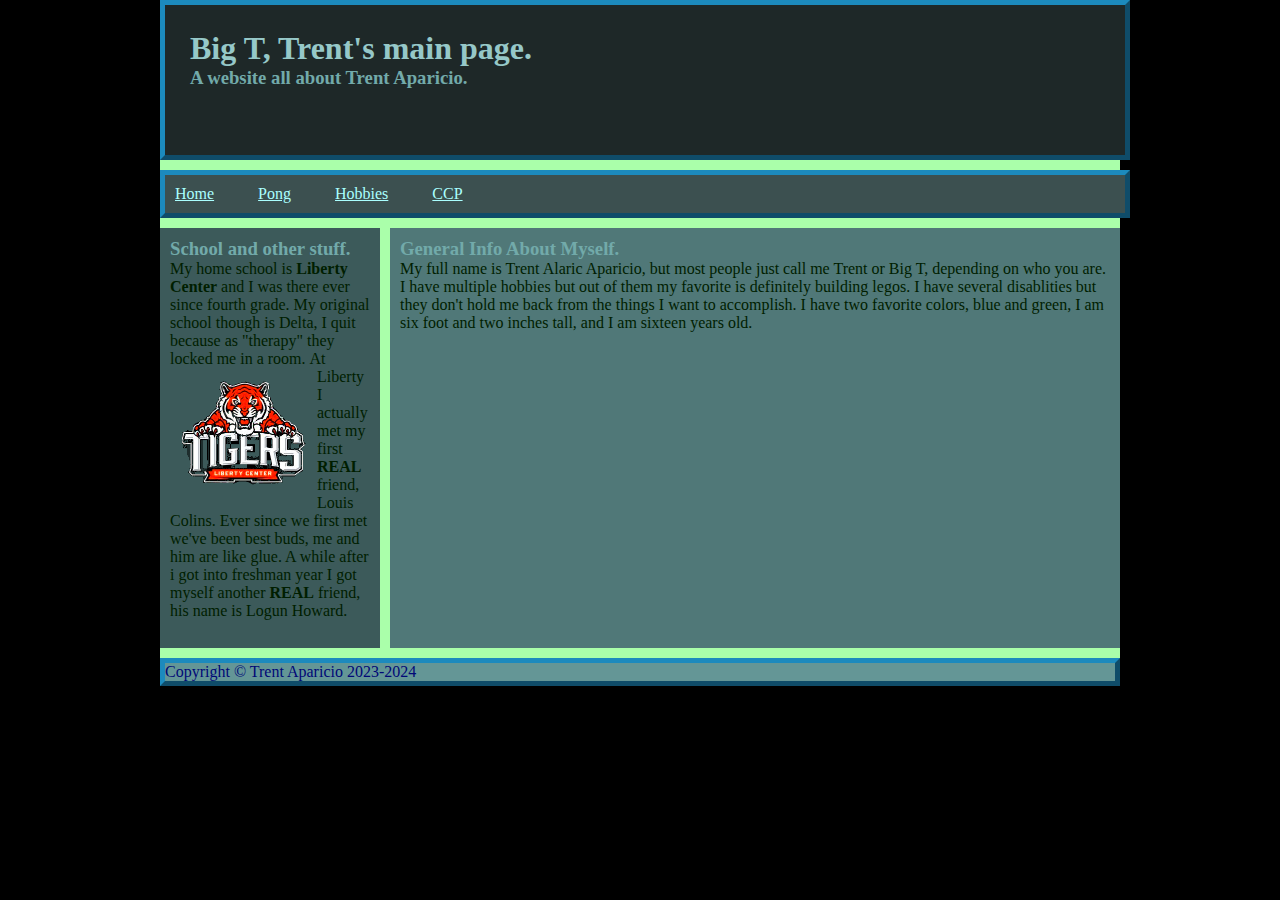
<file: index.html>
<!DOCTYPE html>
<link rel="stylesheet" href="style.css">
<html lang="en">
<head>
    <meta charset="UTF-8">
    <meta name="description" content="This is a page about Big T aka Trent Aparicio">
    <meta name="keywords" content="Trent, Aparicio, Trent Aparicio">
    <title>Big T's(Trent's) Web Page</title>
</head>

<body>

<div id = "container">

<header>
    <h1>Big T, Trent's main page.</h1>
    <h3>
        A website all about Trent Aparicio.
    </h3>
</header>

<nav>    
    <ul>
        <li><a href="index.html">Home</a></li>
        <li><a href="index2.html">Pong</a></li>
        <li><a href="index3.html">Hobbies</a></li>
        <li><a href="Table1.html">CCP</a></li>
    </ul>
</nav>

<aside>
    <h3>
    School and other stuff.
    </h3>
    <p>
    My home school is <strong>Liberty Center</strong>  and I was there ever since fourth grade.  
    My original school though is Delta, I quit because as "therapy" they locked me in a room.
    <img src="tigers.png" alt="tigers" height="109" width="127"> 
    At Liberty I actually met my first <strong>REAL</strong> friend, Louis Colins. 
    Ever since we first met we've been best buds, me and him are like glue. 
    A while after i got into freshman year I got myself another <strong>REAL</strong> friend, his name is Logun Howard.
    </p>
</aside>

<section>
    <h3>General Info About Myself.</h3>
    <p>
        My full name is Trent Alaric Aparicio, but most people just call me Trent or Big T, depending on who you are.
        I have multiple hobbies but out of them my favorite is definitely building legos. 
        I have several disablities but they don't hold me back from the things I want to accomplish. 
        I have two favorite colors, blue and green, I am six foot and two inches tall, and I am sixteen years old.
    </p>
</section>

<footer>
    Copyright © Trent Aparicio 2023-2024
</footer>

</div>
    
</body>

</html>
</file>
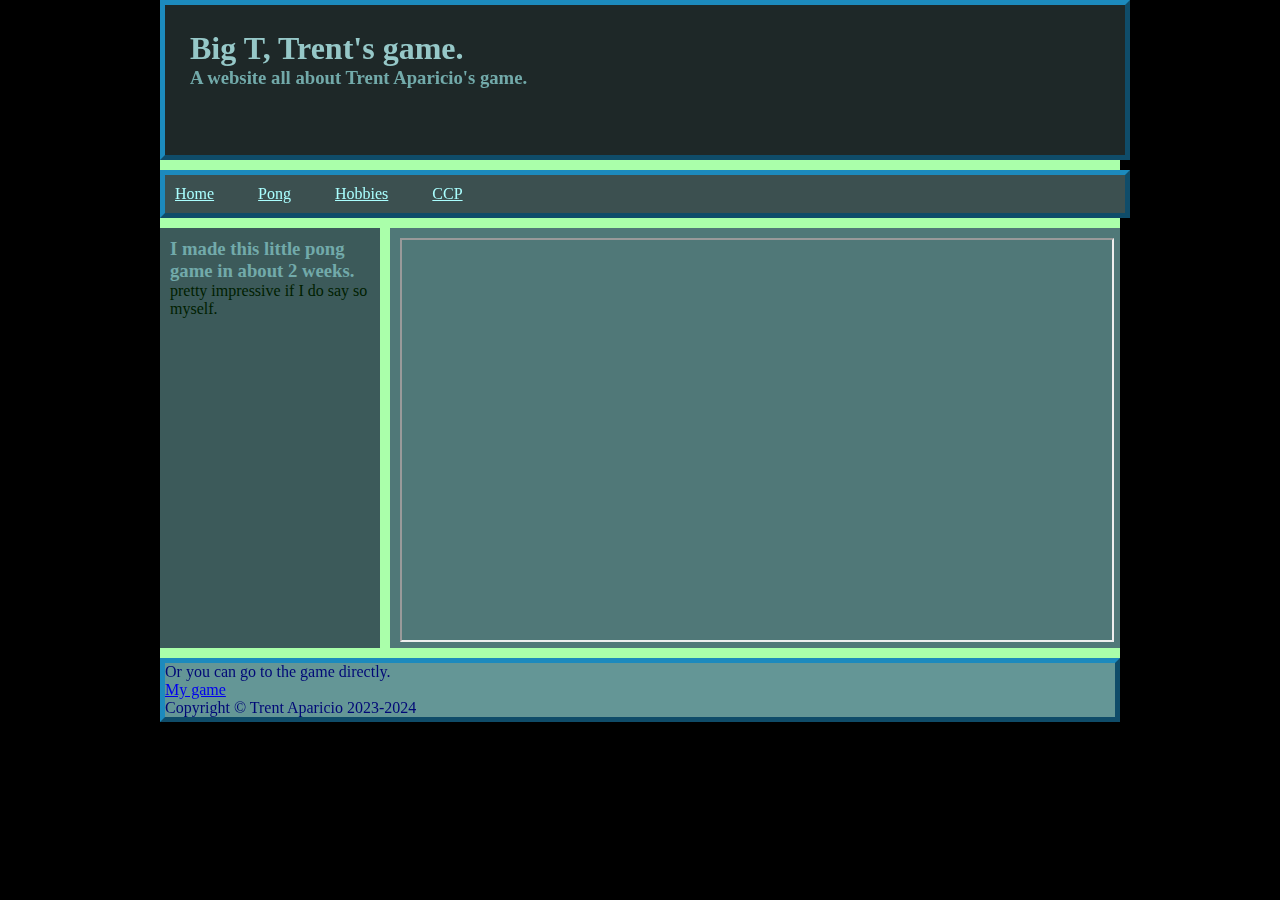
<file: index2.html>
<!DOCTYPE html>
<link rel="stylesheet" href="style.css">
<html lang="en">
<head>
    <meta charset="UTF-8">
    <meta name="description" content="This is a page about Big T aka Trent Aparicio">
    <meta name="keywords" content="Trent, Aparicio, Trent Aparicio">
    <title>Big T's(Trent's) Web Page</title>
</head>

<body>
    
    <div id = "container">
    
<header>
    <h1>Big T, Trent's game.</h1>
        <h3>
        A website all about Trent Aparicio's game.
        </h3>
</header>

<nav>    
    <ul>
        <li><a href="index.html">Home</a></li>
        <li><a href="index2.html">Pong</a></li>
        <li><a href="index3.html">Hobbies</a></li>
        <li><a href="Table1.html">CCP</a></li>
    </ul>
</nav>

<aside>
<h3>I made this little pong game in about 2 weeks.</h3>
<p>pretty impressive if I do say so myself.</p>
</aside>

<section>
    <iframe src="https://www.greenfoot.org/scenarios/32085?embed=true" style="width: 710px; height: 400px;"></iframe>
</section>

<footer>
    Or you can go to the game directly.
    <p>
    <a href="https://www.greenfoot.org/scenarios/32085">My game</a>
    </p>
    Copyright © Trent Aparicio 2023-2024
</footer>

</div>
    
</body>

</html>
</file>
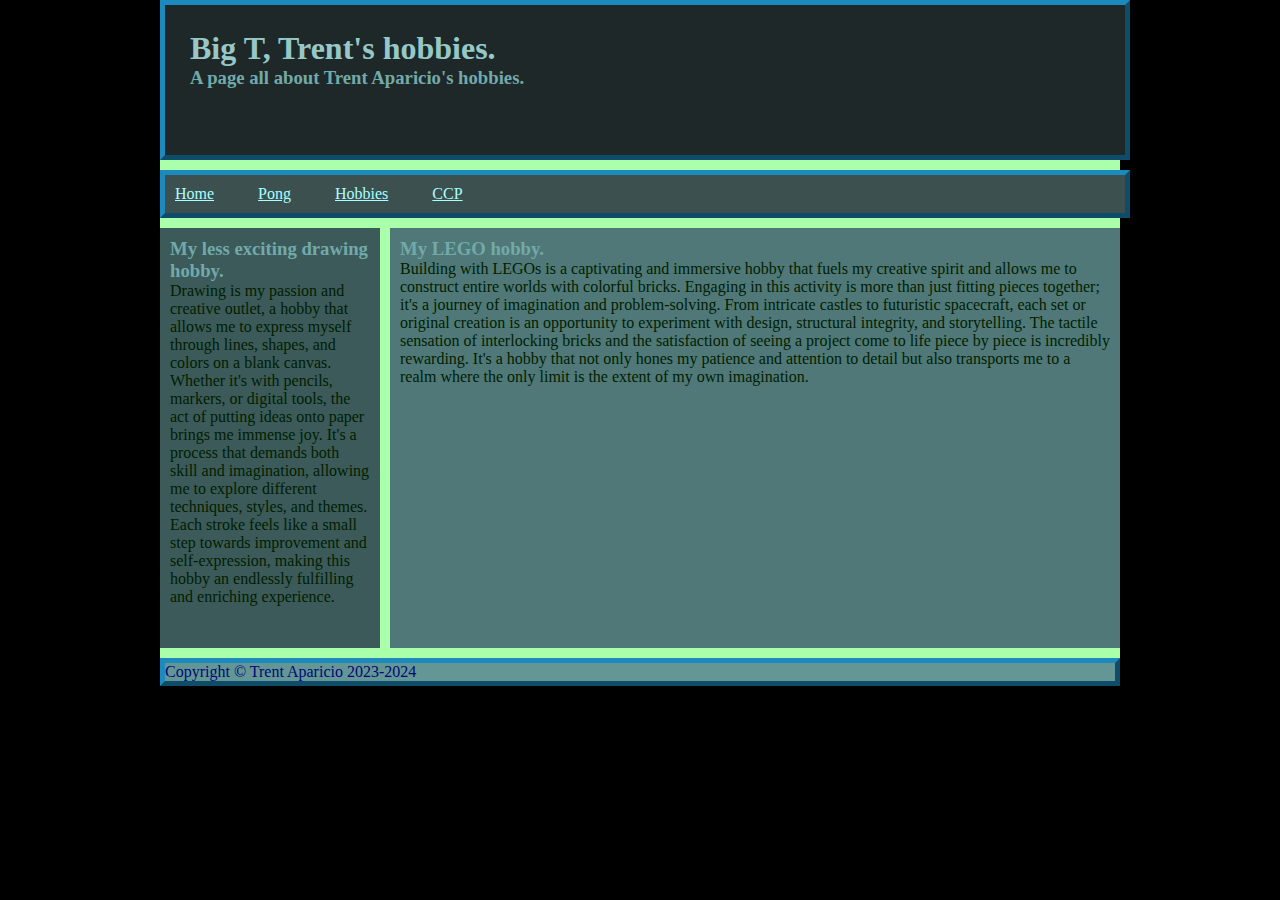
<file: index3.html>
<!DOCTYPE html>
<link rel="stylesheet" href="style.css">
<html lang="en">
<head>
    <meta charset="UTF-8">
    <meta name="description" content="This is a page about Big T aka Trent Aparicio">
    <meta name="keywords" content="Trent, Aparicio, Trent Aparicio">
    <title>Big T's(Trent's) Web Page</title>
</head>

<body>

<div id = "container">

<header>
    <h1>Big T, Trent's hobbies.</h1>
        <h3>
        A page all about Trent Aparicio's hobbies.
        </h3>
</header>

<nav>    
    <ul>
        <li><a href="index.html">Home</a></li>
        <li><a href="index2.html">Pong</a></li>
        <li><a href="index3.html">Hobbies</a></li>
        <li><a href="Table1.html">CCP</a></li>
        <li><a href="index4.html" style="color: rgba(255, 255, 255, 0);">Secret</a></li>
    </ul>
</nav>

<aside>
<h3>
    My less exciting drawing hobby.
</h3>
<p>    
Drawing is my passion and creative outlet, a hobby that allows me to express myself through lines, shapes, and colors on a blank canvas. 
Whether it's with pencils, markers, or digital tools, the act of putting ideas onto paper brings me immense joy. 
It's a process that demands both skill and imagination, allowing me to explore different techniques, styles, and themes.  
Each stroke feels like a small step towards improvement and self-expression, making this hobby an endlessly fulfilling and enriching experience.
</p>
</aside>

<section>
   <h3>
    My LEGO hobby.
   </h3>

    <p>
        Building with LEGOs is a captivating and immersive hobby that fuels my creative spirit and allows me to construct entire worlds with colorful bricks. 
        Engaging in this activity is more than just fitting pieces together; it's a journey of imagination and problem-solving. 
        From intricate castles to futuristic spacecraft, each set or original creation is an opportunity to experiment with design, structural integrity, and storytelling. 
        The tactile sensation of interlocking bricks and the satisfaction of seeing a project come to life piece by piece is incredibly rewarding. 
        It's a hobby that not only hones my patience and attention to detail but also transports me to a realm where the only limit is the extent of my own imagination.
    </p>
</section>

<footer>
    Copyright © Trent Aparicio 2023-2024
</footer>

</div>    

</body>

</html>
</file>
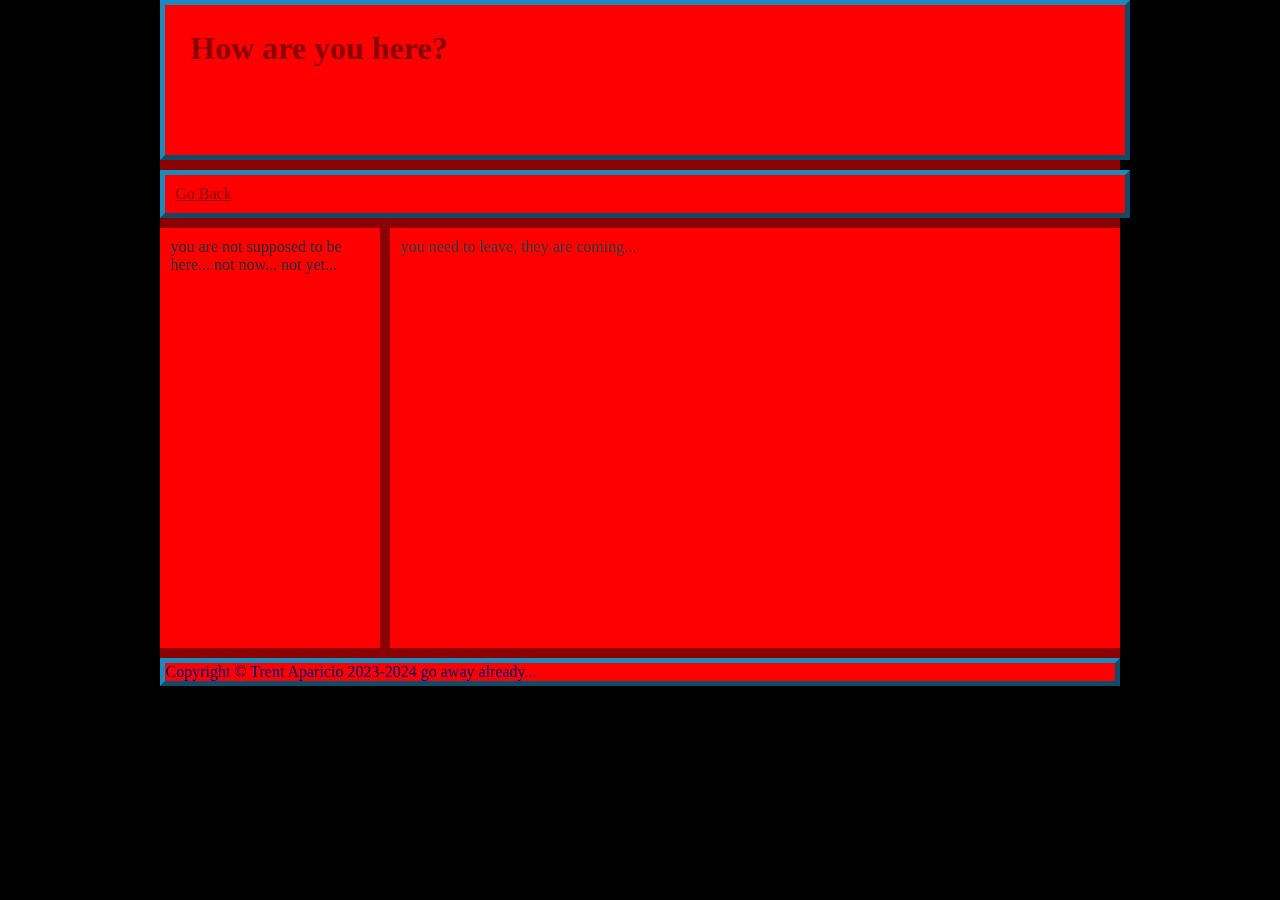
<file: index4.html>
<!DOCTYPE html>
<link rel="stylesheet" href="style.css">
<html lang="en">
<head>
    <meta charset="UTF-8">
    <meta name="description" content="This is a page about Big T aka Trent Aparicio">
    <meta name="keywords" content="Trent, Aparicio, Trent Aparicio">
    <title>[REDACTED]</title>
</head>

<body>

<div id = "container" style="background-color: darkred;">

<header style="background-color: red;">
    <h1 style="color: darkred;">How are you here?</h1>
</header>

<nav style="background-color: red;">    
    <ul>
        <li><a href="index.html" style="color: darkred;">Go Back</a></li>
    </ul>
</nav>

<aside style="background-color: red;">
    you are not supposed to be here...
    not now... not yet...
</aside>

<section style="background-color: red;">
you need to leave, they are coming...
</section>

<footer style="background-color: red;">
    Copyright © Trent Aparicio 2023-2024
    go away already...
</footer>

</div>
    
</body>

</html>
</file>
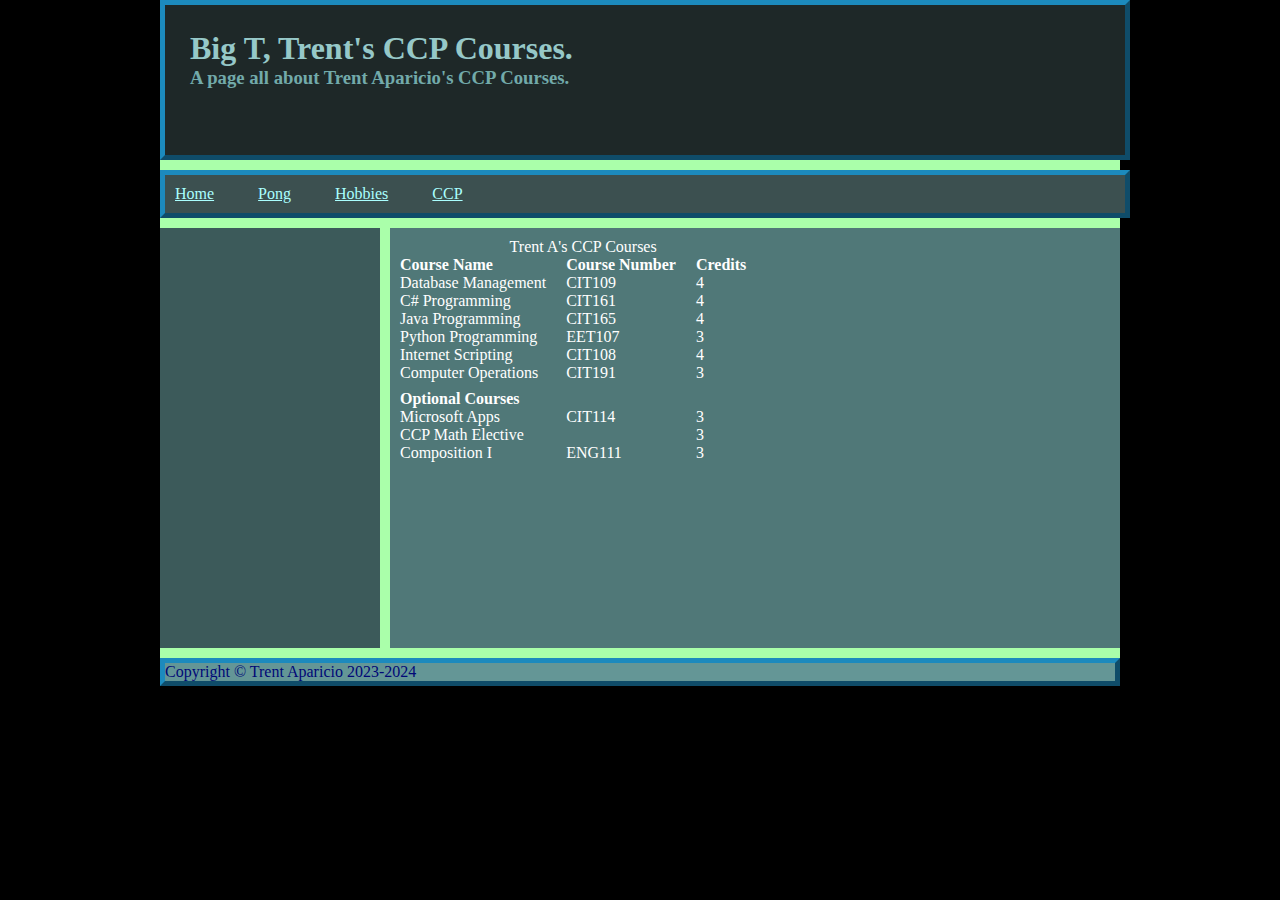
<file: Table1.html>
<!DOCTYPE html>
<html lang="en">
<head>
    <meta charset="UTF-8">
    <meta name="viewport" content="width=device-width, initial-scale=1.0">
    <title>Tables</title>
    <link rel="stylesheet" href="style.css">
</head>
<body>

    <div id = "container">

    <header>
        <h1>Big T, Trent's CCP Courses.</h1>
        <h3>
            A page all about Trent Aparicio's CCP Courses.
        </h3>
    </header>
    <nav>
        <ul>
            <li><a href="index.html">Home</a></li>
            <li><a href="index2.html">Pong</a></li>
            <li><a href="index3.html">Hobbies</a></li>
            <li><a href="Table1.html">CCP</a></li>
        </ul>
        </nav>
    <aside>
    </aside>
    <section>
    <table>
        <caption>
            Trent A's CCP Courses
        </caption>
        <tr>
            <th>Course Name</th>
            <th>Course Number</th>
            <th>Credits</th>
        </tr>
        <tr>
            <td>Database Management</td>
            <td>CIT109</td>
            <td>4</td>
        </tr>
        <tr>
            <td>C# Programming</td>
            <td>CIT161</td>
            <td>4</td>
        </tr>
        <tr>
            <td>Java Programming</td>
            <td>CIT165</td> 
            <td>4</td>   
        </tr>
        <tr>
            <td>Python Programming</td>
            <td>EET107</td>
            <td>3</td>
        </tr>
        <tr>
            <td>Internet Scripting</td>
            <td>CIT108</td>
            <td>4</td>
        </tr>
        <tr>
            <td>Computer Operations</td>
            <td>CIT191</td>
            <td>3</td>
        </tr>
        <tr>
            <th style="padding-top: 8px;">Optional Courses</th>
            <td></td>
            <td></td>
        </tr>
        <tr>
            <td>Microsoft Apps</td>
            <td>CIT114</td>
            <td>3</td>
        </tr>
        <tr>
            <td>CCP Math Elective</td>
            <td></td>
            <td>3</td>
        </tr>
        <tr>
            <td>Composition I</td>
            <td>ENG111</td>
            <td>3</td>
        </tr>
    </table>
</section>
<footer>
    Copyright © Trent Aparicio 2023-2024
</footer>
</div>
</body>
</html>
</file>
<file: style.css>
*
{
    margin: 0;
    padding: 0;
}
/**
i really hope this works...

**/
body
{
    background-color: black;
}

#container
{
    width: 960px;
    margin: 0 auto;
    background-color: rgb(170, 255, 170);
}

header
{
    width: 910px;
    height: 100px;
    padding: 25px;
    background-color: rgb(30, 40, 40);
    color: rgb(150, 200, 200);
    margin-bottom: 10px;
    border: outset thick rgb(28, 138, 189);
}

nav
{
    width: 940px;
    background-color: rgb(60, 80, 80);
    color: rgb(120, 160, 160);
    padding: 10px;
    margin-bottom: 10px;
    border: outset thick rgb(28, 138, 189);
}

nav a:link
{
    color: rgb(170, 255, 255);
}

nav a:visited
{
    color: rgb(170, 255, 255);
}

nav a:active
{
    color: rgb(150, 200, 200);
}

nav li
{
    color: black;
    display: inline;
    list-style-type: none;
    padding-right: 40px;
}

aside
{
    width: 200px;
    height: 400px;
    margin: 0 10px 10px 0;
    background-color: rgb(60, 90, 90);
    color: rgb(45, 45, 45);
    padding: 10px;
    float: left;
}

section
{
    width: 710px;
    height: 400px;
    margin: 0 0 10px 0;
    padding: 10px;
    background-color: rgb(80, 120, 120);
    color: rgb(60, 60, 60);
    float: right;
}

footer
{
    background-color: rgb(100, 150, 150);
    color: rgb(0, 8, 119);
    clear: both;
    border: outset thick rgb(28, 138, 189);
}

p
{
    color: rgb(0, 30, 0);
}

h3
{
    color: rgb(114, 170, 170);
}

img
{
    float: left;
    margin: 10px;
}

tr, th, td{
    color: white;
    text-align: left;
    padding-right: 20px;
}

table{
    border-collapse: collapse;
}

caption{
    color: white;
}
</file>
